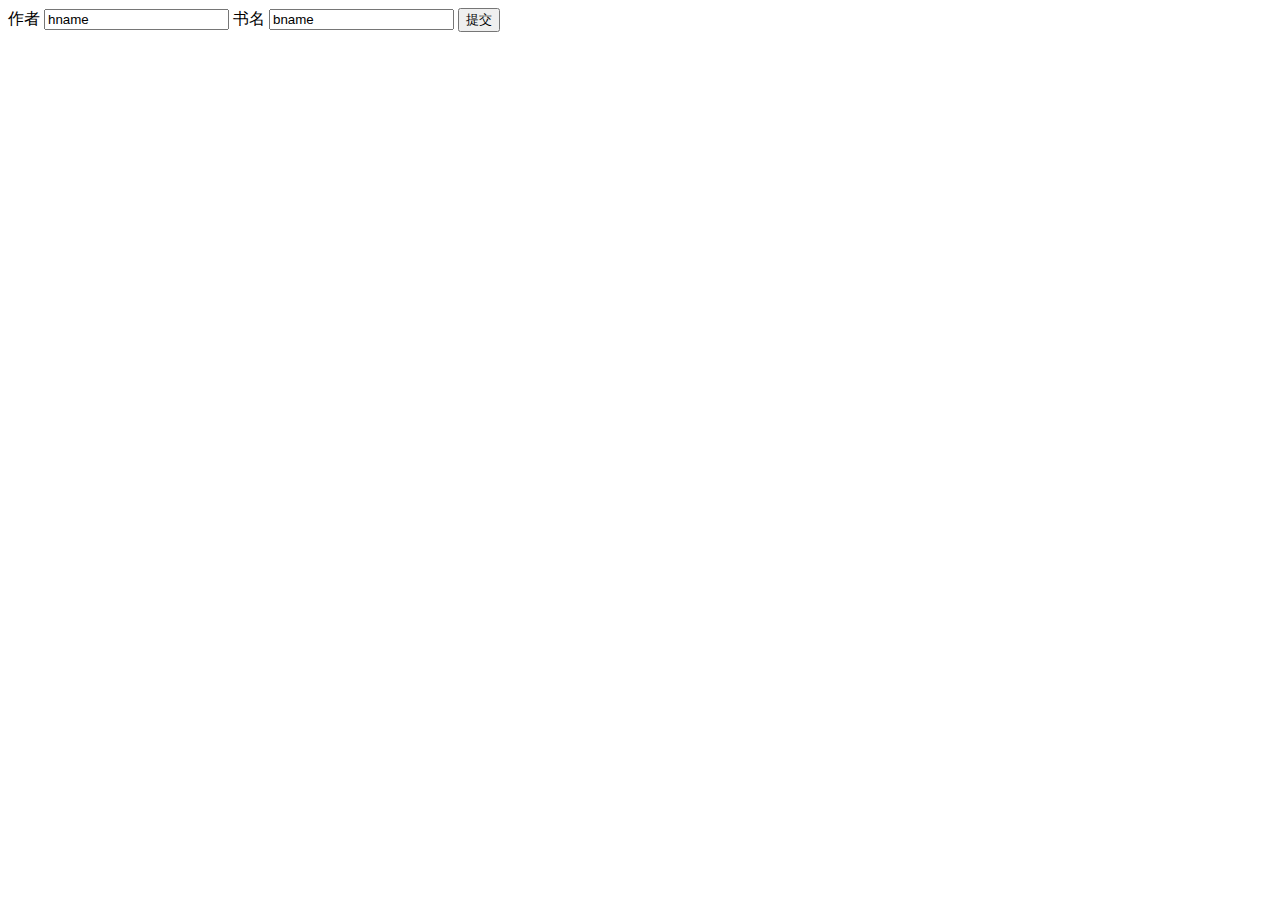
<file: demo1/template/booktest/add.html>
<!DOCTYPE html>
<html lang="en">
<head>
    <meta charset="UTF-8">
    <title>Title</title>
</head>
<body>
    <form action="/booktest/adds/" method="post">
        作者 <input type="text" name="hname" value="hname">
        书名 <input type="text" name="bname" value="bname">
        <input type="submit" value="提交">
    </form>
</body>
</html>
</file>
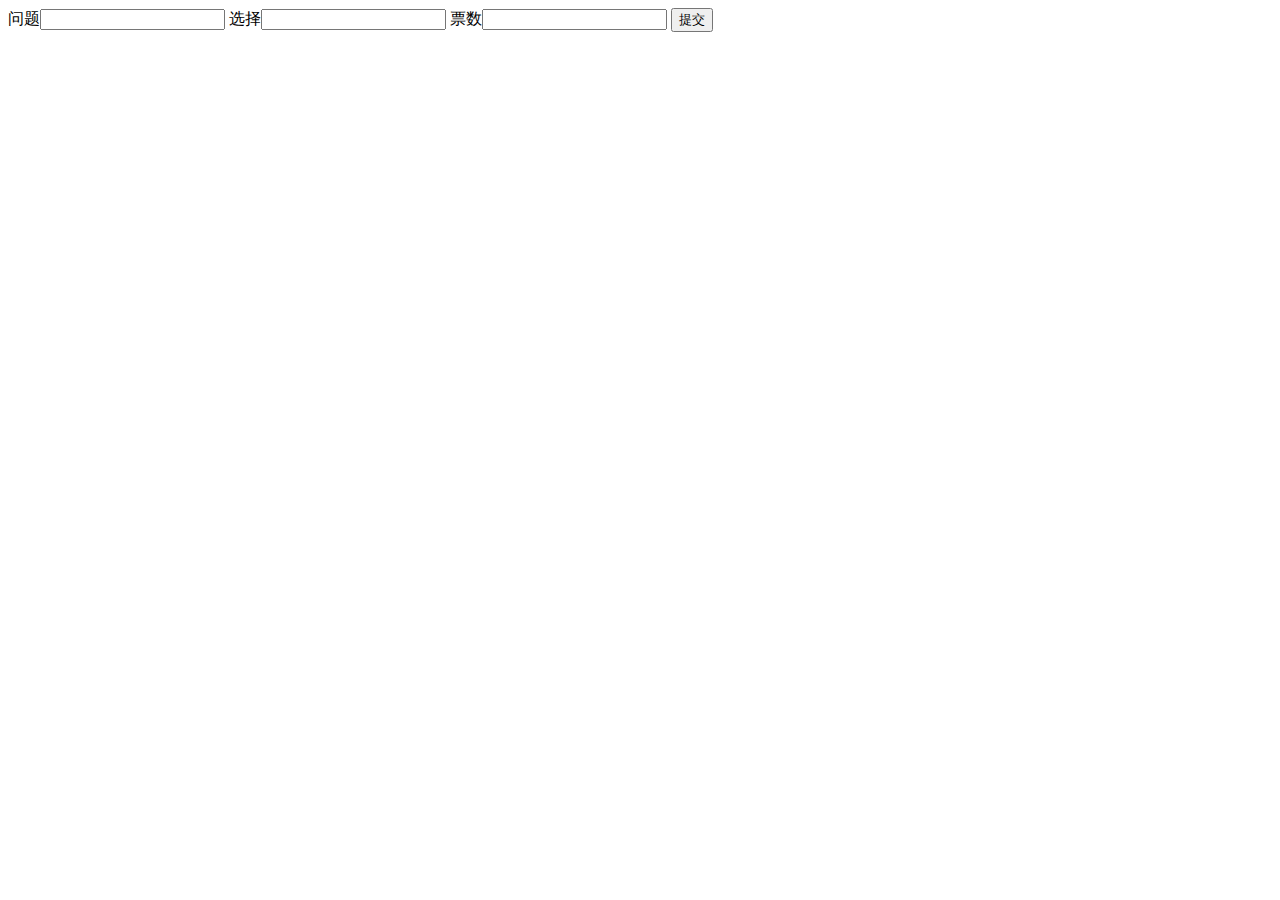
<file: pollProject/templates/poll/add.html>
<!DOCTYPE html>
<html lang="en">
<head>
    <meta charset="UTF-8">
    <title>添加</title>
</head>
<body>
    <form action="/adds/" method="post">
        问题<input type="text" value="" name="name">
        选择<input type="text" value=""  name="choice">
        票数<input type="text" value=""  name="vote">
        <input type="submit" value="提交">
    </form>
</body>
</html>
</file>
